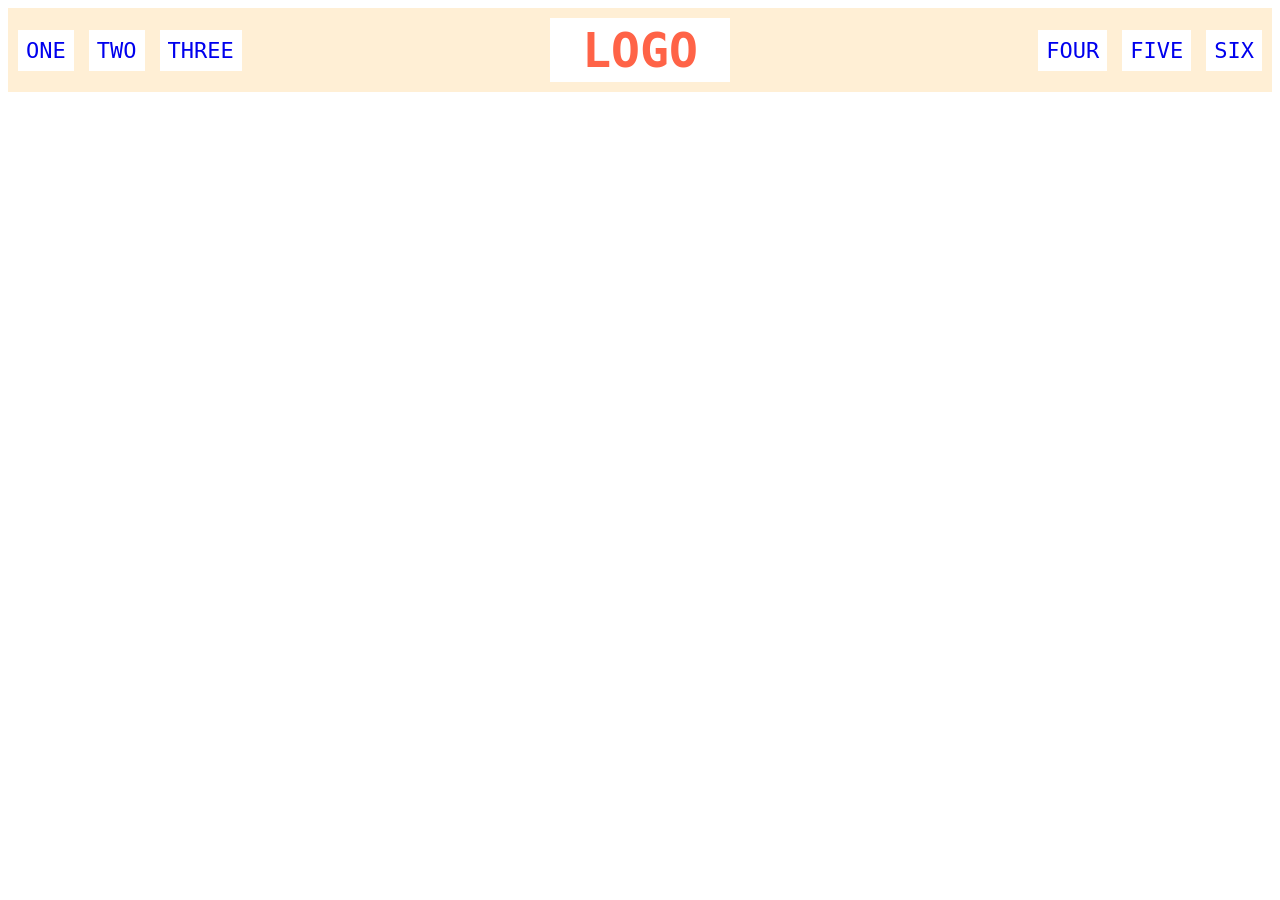
<file: foundations/flex/02-flex-header/index.html>
<!DOCTYPE html>
<html lang="en">
  <head>
    <meta charset="UTF-8">
    <meta http-equiv="X-UA-Compatible" content="IE=edge">
    <meta name="viewport" content="width=device-width, initial-scale=1.0">
    <title>Flex Header</title>
    <link rel="stylesheet" href="style.css">
  </head>
  <body>
    <div class="header">
      <div class="left-links">
        <ul class="left-links">
          <li><a href="#">ONE</a></li>
          <li><a href="#">TWO</a></li>
          <li><a href="#">THREE</a></li>
        </ul>
      </div>
      <div class="logo">LOGO</div>
      <div class="right-links">
        <ul>
          <li><a href="#">FOUR</a></li>
          <li><a href="#">FIVE</a></li>
          <li><a href="#">SIX</a></li>
        </ul>
      </div>
    </div>
  </body>
</html>
</file>
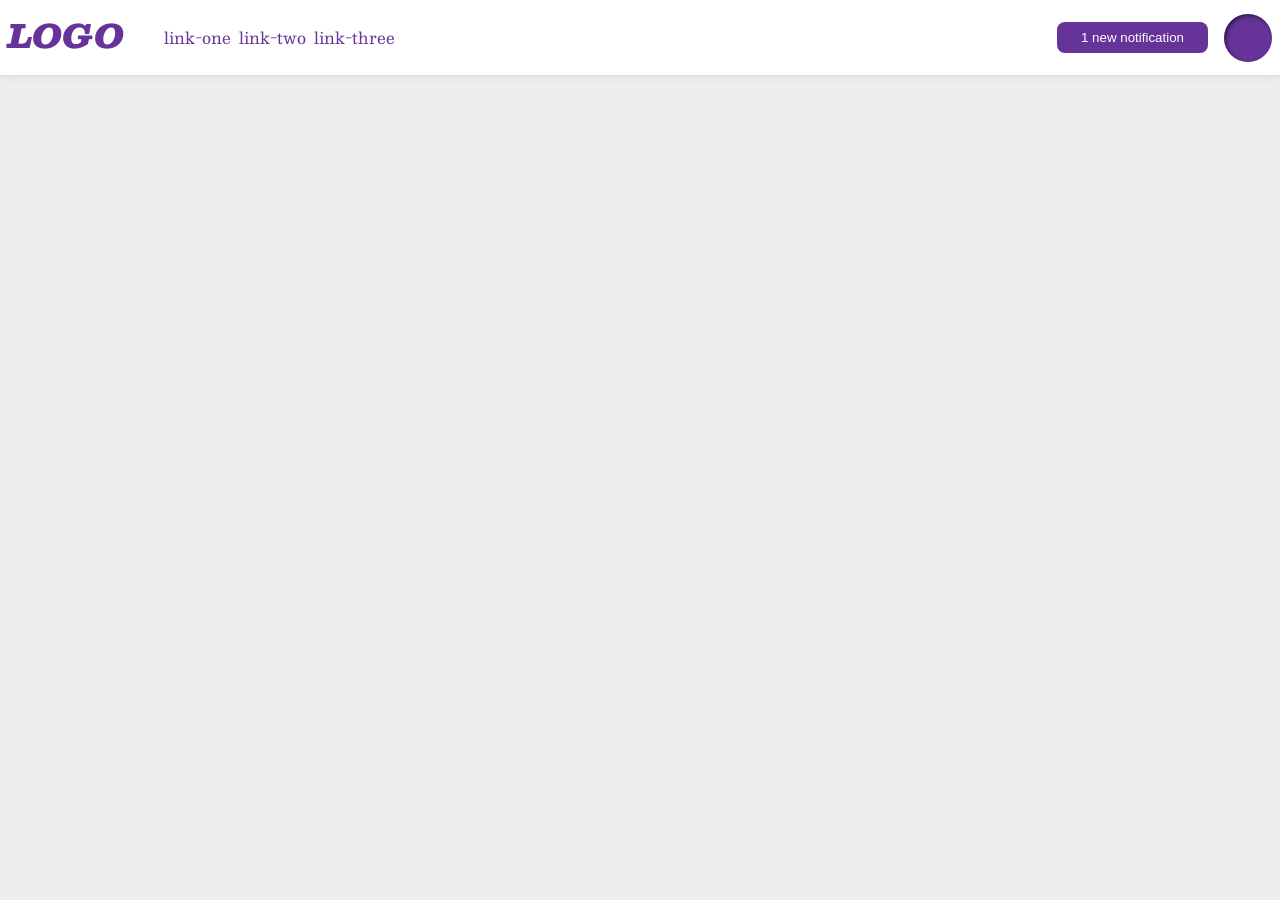
<file: foundations/flex/03-flex-header-2/index.html>
<!DOCTYPE html>
<html lang="en">

<head>
  <meta charset="UTF-8">
  <meta http-equiv="X-UA-Compatible" content="IE=edge">
  <meta name="viewport" content="width=device-width, initial-scale=1.0">
  <title>Flex Header 2</title>
  <link rel="stylesheet" href="style.css">
</head>

<body>
  <div class="header">
    <div class="left">
      <div class="logo">
        LOGO
      </div>
      <ul class="links">
        <li><a href="https://google.com">link-one</a></li>
        <li><a href="https://google.com">link-two</a></li>
        <li><a href="https://google.com">link-three</a></li>
      </ul>
    </div>
    <div class="right">
      <button class="notifications">
        1 new notification
      </button>
      <div class="profile-image"></div>
    </div>
  </div>

</body>

</html>
</file>
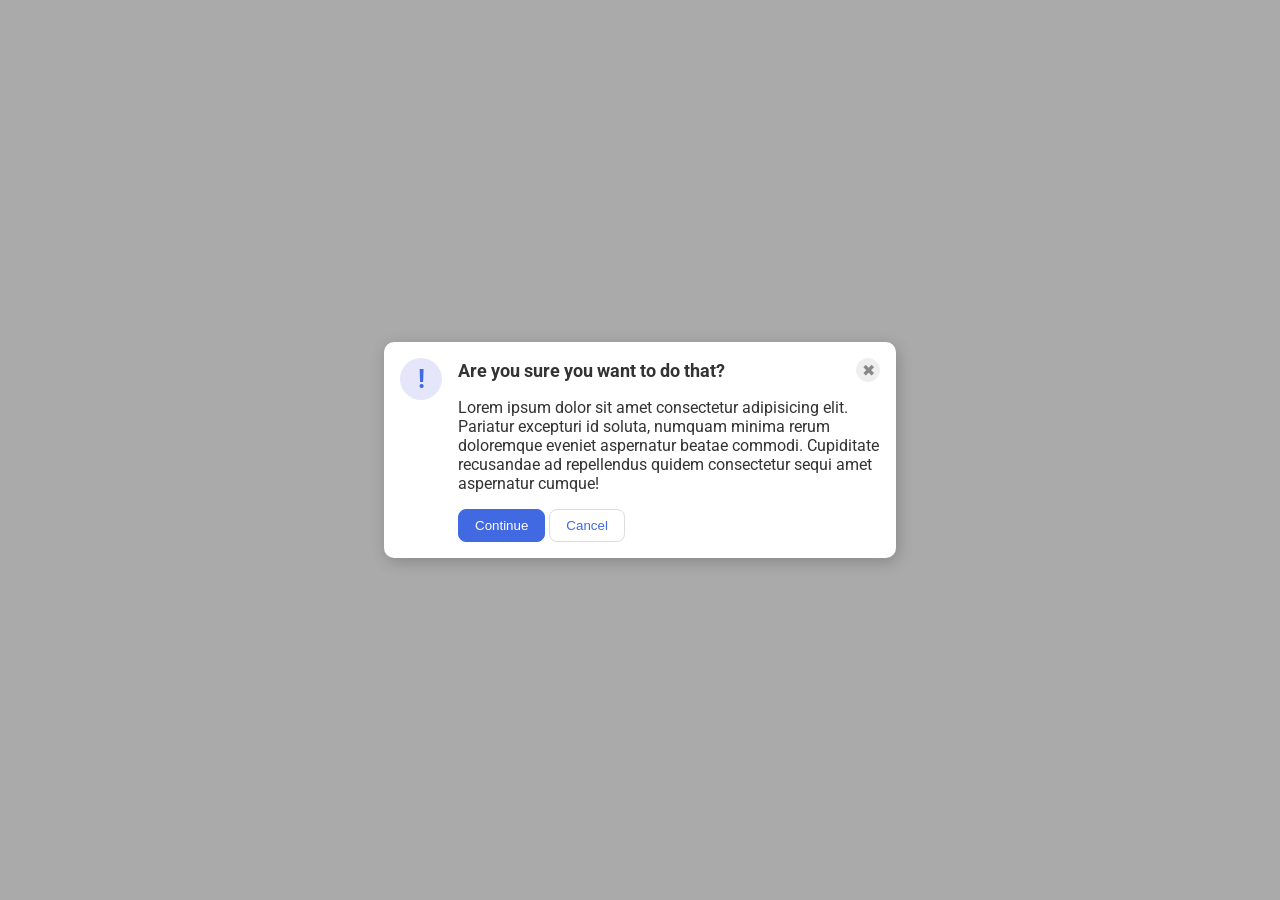
<file: foundations/flex/05-flex-modal/index.html>
<!DOCTYPE html>
<html lang="en">

<head>
  <meta charset="UTF-8">
  <meta http-equiv="X-UA-Compatible" content="IE=edge">
  <meta name="viewport" content="width=device-width, initial-scale=1.0">
  <link rel="stylesheet" href="style.css">
  <title>Modal</title>
</head>

<body>
  <div class="modal">
    <div class="icon">!</div>
    <div class="content">
      <div class="top">
        <div class="header">Are you sure you want to do that?</div>
        <button class="close-button">✖</button>
      </div>
      <div class="text">Lorem ipsum dolor sit amet consectetur adipisicing elit. Pariatur excepturi id soluta, numquam
        minima rerum doloremque eveniet aspernatur beatae commodi. Cupiditate recusandae ad repellendus quidem
        consectetur
        sequi amet aspernatur cumque!</div>
      <button class="continue">Continue</button>
      <button class="cancel">Cancel</button>
    </div>
  </div>
</body>

</html>
</file>
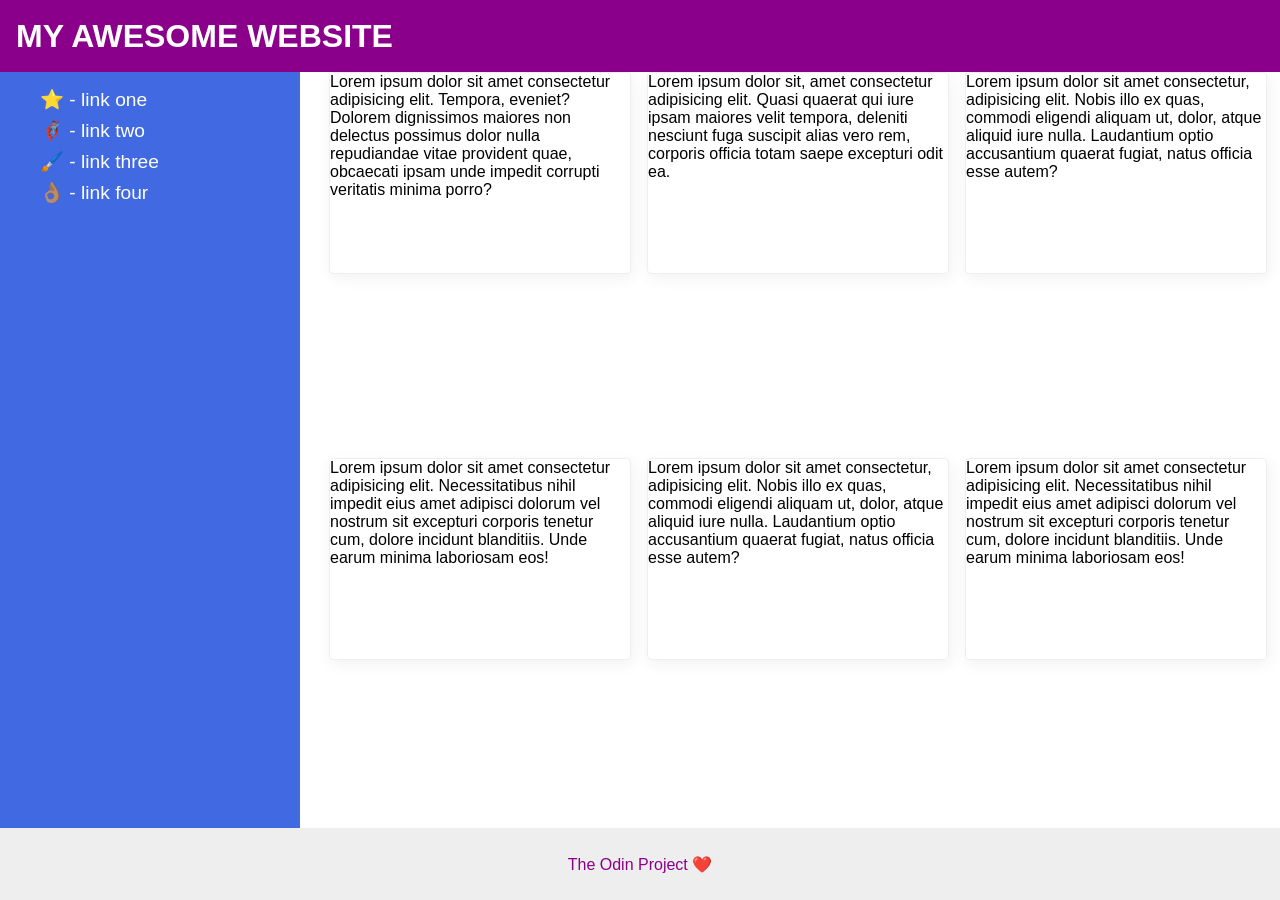
<file: foundations/flex/07-flex-layout-2/index.html>
<!DOCTYPE html>
<html lang="en">

<head>
  <meta charset="UTF-8">
  <meta http-equiv="X-UA-Compatible" content="IE=edge">
  <meta name="viewport" content="width=device-width, initial-scale=1.0">
  <title>The Holy Grail</title>
  <link rel="stylesheet" href="style.css">
</head>

<body>
  <div class="header">
    MY AWESOME WEBSITE
  </div>
  <div class="content">
    <div class="sidebar">
      <ul>
        <li><a href="#">⭐ - link one</a></li>
        <li><a href="#">🦸🏽‍♂️ - link two</a></li>
        <li><a href="#">🖌️ - link three</a></li>
        <li><a href="#">👌🏽 - link four</a></li>
      </ul>
    </div>
<div class="main">
    <div class="card">Lorem ipsum dolor sit amet consectetur adipisicing elit. Tempora, eveniet? Dolorem dignissimos
      maiores non delectus possimus dolor nulla repudiandae vitae provident quae, obcaecati ipsam unde impedit corrupti
      veritatis minima porro?</div>
    <div class="card">Lorem ipsum dolor sit, amet consectetur adipisicing elit. Quasi quaerat qui iure ipsam maiores
      velit tempora, deleniti nesciunt fuga suscipit alias vero rem, corporis officia totam saepe excepturi odit ea.
    </div>
    <div class="card">Lorem ipsum dolor sit amet consectetur, adipisicing elit. Nobis illo ex quas, commodi eligendi
      aliquam ut, dolor, atque aliquid iure nulla. Laudantium optio accusantium quaerat fugiat, natus officia esse
      autem?</div>
    <div class="card">Lorem ipsum dolor sit amet consectetur adipisicing elit. Necessitatibus nihil impedit eius amet
      adipisci dolorum vel nostrum sit excepturi corporis tenetur cum, dolore incidunt blanditiis. Unde earum minima
      laboriosam eos!</div>
    <div class="card">Lorem ipsum dolor sit amet consectetur, adipisicing elit. Nobis illo ex quas, commodi eligendi
      aliquam ut, dolor, atque aliquid iure nulla. Laudantium optio accusantium quaerat fugiat, natus officia esse
      autem?</div>
    <div class="card">Lorem ipsum dolor sit amet consectetur adipisicing elit. Necessitatibus nihil impedit eius amet
      adipisci dolorum vel nostrum sit excepturi corporis tenetur cum, dolore incidunt blanditiis. Unde earum minima
      laboriosam eos!</div>
  </div>
  </div>
  <div class="footer">
    The Odin Project ❤️
  </div>
</body>

</html>
</file>
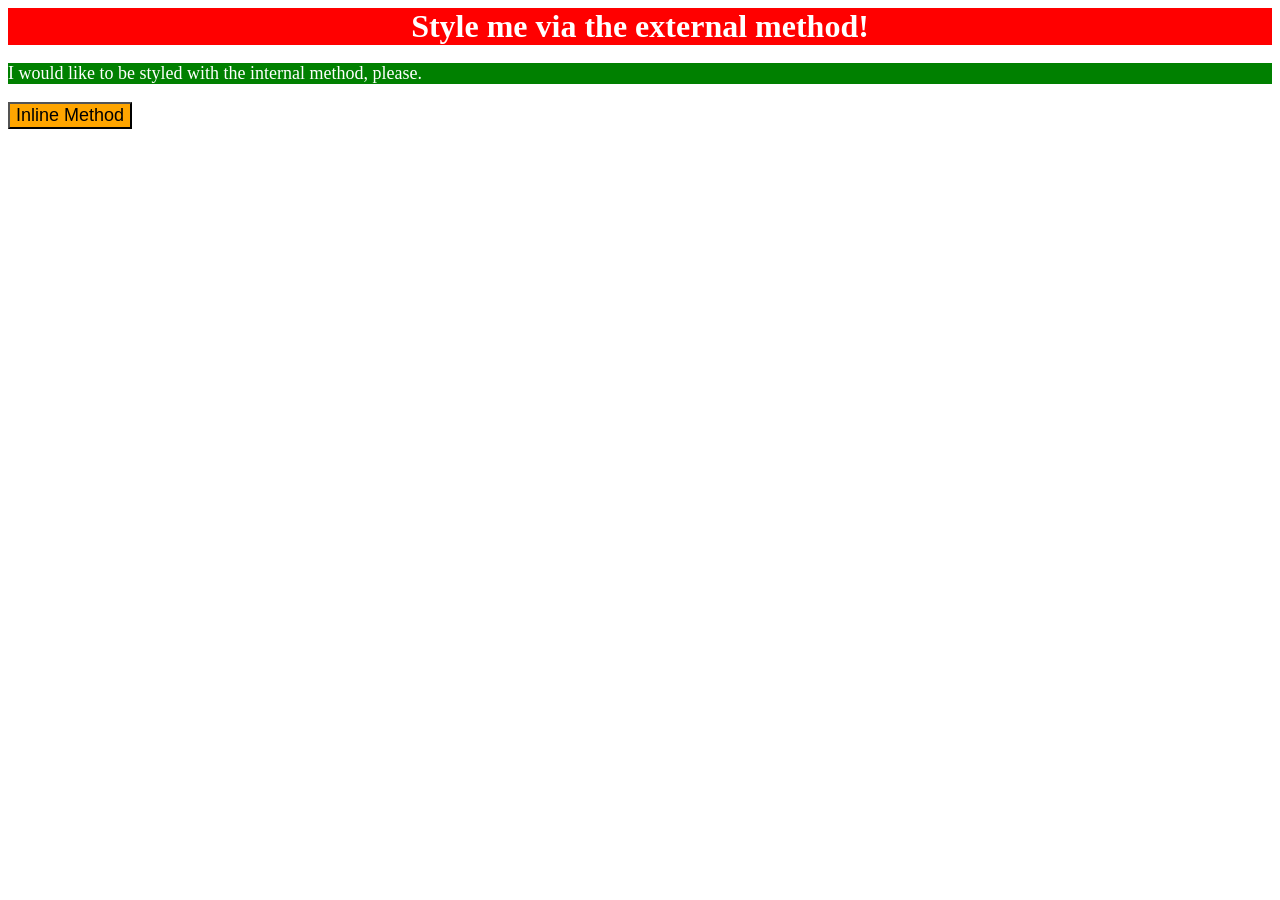
<file: foundations/intro-to-css/01-css-methods/index.html>
<!DOCTYPE html>
<html lang="en">
  <head>
    <meta charset="UTF-8">
    <meta http-equiv="X-UA-Compatible" content="IE=edge">
    <meta name="viewport" content="width=device-width, initial-scale=1.0">
    <link rel="stylesheet" href="styles.css">
    <title>Methods for Adding CSS</title>
    <style>
      p {
        background-color: green;
        color: white;
        font-size: 18px;
      }
    </style>
  </head>
  <body>
    <div>Style me via the external method!</div>
    <p>I would like to be styled with the internal method, please.</p>
    <button style="background-color: orange; font-size: 18px;">Inline Method</button>
  </body>
</html>
</file>
<file: foundations/flex/02-flex-header/style.css>
.header  {
  font-family: monospace;
  background: papayawhip;
  display: flex;  
  justify-content: space-between; 
  align-items: center;
  padding: 10px;
}

.logo {
  font-size: 48px;
  font-weight: 900;
  color: tomato;
  background: white;
  padding: 4px 32px;
}

ul {
  /* this removes the dots on the list items*/
  list-style-type: none;
  display: flex;
  padding: 0;
  margin: 0;
  gap: 15px;
}

a {
  font-size: 22px;
  background: white;
  padding: 8px;
  /* this removes the line under the links */
  text-decoration: none;
}
</file>
<file: foundations/flex/03-flex-header-2/style.css>
/* this is some magical font-importing.  
you'll learn about it later. */
@import url('https://fonts.googleapis.com/css2?family=Besley:ital,wght@0,400;1,900&display=swap');

body {
  margin: 0;
  background: #eee;
  font-family: Besley, serif;
}

.header {
  background: white;
  border-bottom: 1px solid #ddd;
  box-shadow: 0 0 8px rgba(0,0,0,.1);
  display: flex;
  align-items: center;
  justify-content: space-between;
  padding: 8px;
}

.profile-image {
  background: rebeccapurple;
  box-shadow: inset 2px 2px 4px rgba(0,0,0,.5);
  border-radius: 50%;
  width: 48px;
  height: 48px;
}

.logo {
  color: rebeccapurple;
  font-size: 32px;
  font-weight: 900;
  font-style: italic;
}

button {
  border: none;
  border-radius: 8px;
  background: rebeccapurple;
  color: white;
  padding: 8px 24px;
}

a {
  /* this removes the line under our links */
  text-decoration: none;
  color: rebeccapurple;
}

ul {
  list-style-type: none;
  display: flex;
  gap: 8px;
}

.left {
  display:flex;
}

.right, .right {
  display:flex;
  gap: 16px;
  align-items: center;
}
</file>
<file: foundations/flex/05-flex-modal/style.css>
@import url('https://fonts.googleapis.com/css2?family=Roboto:wght@400;700&display=swap');

html, body {
  height: 100%;
}

body {
  font-family: Roboto, sans-serif;
  margin: 0;
  background: #aaa;
  color: #333;
  /* I'll give you this one for free lol */
  display: flex;
  align-items: center;
  justify-content: center;
}

.modal {
  background: white;
  width: 480px;
  border-radius: 10px;
  box-shadow: 2px 4px 16px rgba(0,0,0,.2);
  padding: 16px;
  display: flex;
  gap: 16px;
}

.content {
  gap: 16px;
}

.icon {
  color: royalblue;
  font-size: 26px;
  font-weight: 700;
  background: lavender;
  width: 42px;
  height: 42px;
  border-radius: 50%;
  display: flex;
  align-items: center;
  justify-content: center;
  flex-shrink: 0;
}

.close-button {
  background: #eee;
  border-radius: 50%;
  color: #888;
  font-weight: 400;
  font-size: 16px;
  height: 24px;
  width: 24px;
  display: flex;
  align-items: center;
  justify-content: center;
  border: 1px solid #eee;
  padding: 0;
}

.top {
  display: flex;
  align-items: center;
  justify-content: space-between;
  margin-bottom: 16px;  
  font-weight: 700;
  font-size: 18px;
}

button {
  cursor: pointer;
  padding: 8px 16px;
  border-radius: 8px;
}

button.continue {
  background: royalblue;
  border: 1px solid royalblue;
  color: white;
  margin-top: 16px;
}

button.cancel {
  background: white;
  border: 1px solid #ddd;
  color: royalblue;
}
</file>
<file: foundations/flex/07-flex-layout-2/style.css>
body {
  font-family: -apple-system, BlinkMacSystemFont, 'Segoe UI', Roboto, Oxygen, Ubuntu, Cantarell, 'Open Sans', 'Helvetica Neue', sans-serif;
  margin: 0;
  min-height: 100vh;
  display: flex;
  flex-direction: column;
  justify-content: space-between;
}

.header {
  height: 72px;
  background: darkmagenta;
  color: white;
  display: flex;
  align-items: center;
  justify-content: flex-start;
  padding: 0 16px;
  font-size: 32px;
  font-weight: 900;
}

.footer {
  height: 72px;
  background: #eee;
  color: darkmagenta;
  display: flex;
  align-items: center;
  justify-content: center;
}

.sidebar {
  width: 300px;
  background: royalblue;
  box-sizing: border-box;
  width: 300px;
  flex-shrink: 0;
  
}

.card {
  border: 1px solid #eee;
  box-shadow: 2px 4px 16px rgba(0,0,0,.06);
  border-radius: 4px;
  width: 300px;
  height: 200px;
}

.content {
  display: flex;
  flex: 1;
  gap: 16px;
}

.main {
  display: flex;
  gap: 16px;
  flex-wrap: wrap;
  flex-basis: 80%;
  justify-content: center;
}

li {
  list-style: none;
  list-style-type: none;
  color: white;
  margin: 8px 0;
}

a {
  text-decoration: none;
  color: white;
  font-size: 1.2rem;
}
</file>
<file: foundations/intro-to-css/01-css-methods/styles.css>
div {
    background-color: red;
    color: white;
    font-size: 32px;
    text-align: center;
    font-weight: bold;
}
</file>
